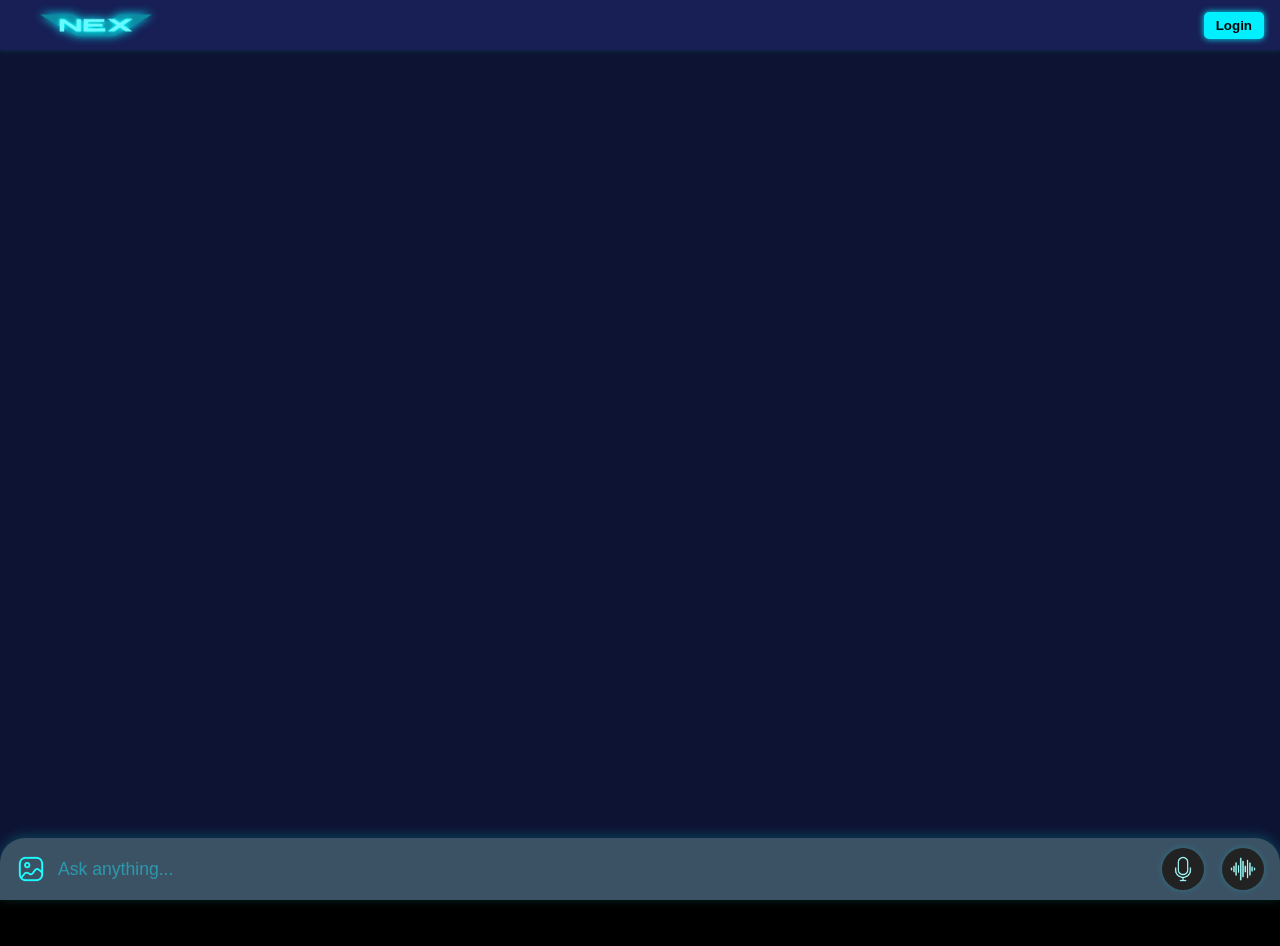
<file: index.html>
<!DOCTYPE html>
<html lang="en">
  
  
<head>
  <meta charset="UTF-8" />
  <meta name="viewport" content="width=device-width, initial-scale=1.0"/>
  <title>NEX AI</title>
  <link rel="stylesheet" href="style.css" />
</head>



<body>

  <header class="main-header">
    <div class="top-bar">
      <div class="top-left">
        <button id="menu-toggle" class="menu-btn">☰</button>
        <div class="logo-title">
          <img src="nex-logo.png" class="logo" alt="NEX Logo" />
          <span class="title"> </span>
        </div>
      </div>
      <div class="top-right">
        <button id="login-btn" class="login-btn">Login</button>
        <button id="logout-btn" class="logout-btn hidden">Logout</button>
      </div>
    </div>
    <nav id="nav-menu" class="nav-menu hidden">
      <ul>
        <li><a href="#">🏠 Home</a></li>
        <li><a href="#">📂 Chat History</a></li>
        <li><a href="#" onclick="openMemoryModal()">🧠 Memory</a></li>
        <li><a href="#">🛠️ Admin</a></li>
        <li><a href="#">ℹ️ About</a></li>
        <li><a href="#">📧 Contact</a></li>
      </ul>
    </nav>
  </header>
  
  
  

  <main>
    <div id="chat-container"></div>
    <div id="typing-indicator" class="hidden">Typing...</div>

    <!-- Input Area -->
    <div id="input-area">
      <button class="icon-btn" id="img-btn">
        <img src="icon-image.png" alt="Image" />
      </button>

      <input type="text" id="user-input" placeholder="Ask anything..." />

      <button class="icon-btn" id="mic-btn">
        <img src="icon-mic.png" alt="Mic" />
      </button>

      <button class="icon-btn" id="wave-btn">
        <img src="icon-wave.png" alt="Wave" />
      </button>

      <button class="icon-btn hidden" id="send-btn">
        <img src="icon-send.png" alt="Send" />
      </button>
    </div>
  </main>
  
  
  
  

  <!-- Optional: Memory Modal -->
  <div id="memory-modal" class="hidden">
    <h2>🧠 Personalized Memory</h2>
    <div id="memory-list"></div>
    <input id="new-memory-key" placeholder="Key (e.g. name)" />
    <input id="new-memory-value" placeholder="Value (e.g. Anas)" />
    <br><br>
    <button onclick="alert('Saved!')" class="save-btn">➕ Save</button>
    <button onclick="closeMemory()" class="close-btn">❌ Close</button>
  </div>
  
  

  <!-- Optional: In-App Browser Warning -->
  <div id="webview-warning" class="hidden">
    🚫 This app doesn’t work properly inside in-app browsers (e.g. Instagram or TikTok).
    <br><br>
    <a href="#" onclick="openInBrowser()">Open in Browser</a>
  </div>

  <script src="script.js"></script>
</body>




</html>
</file>
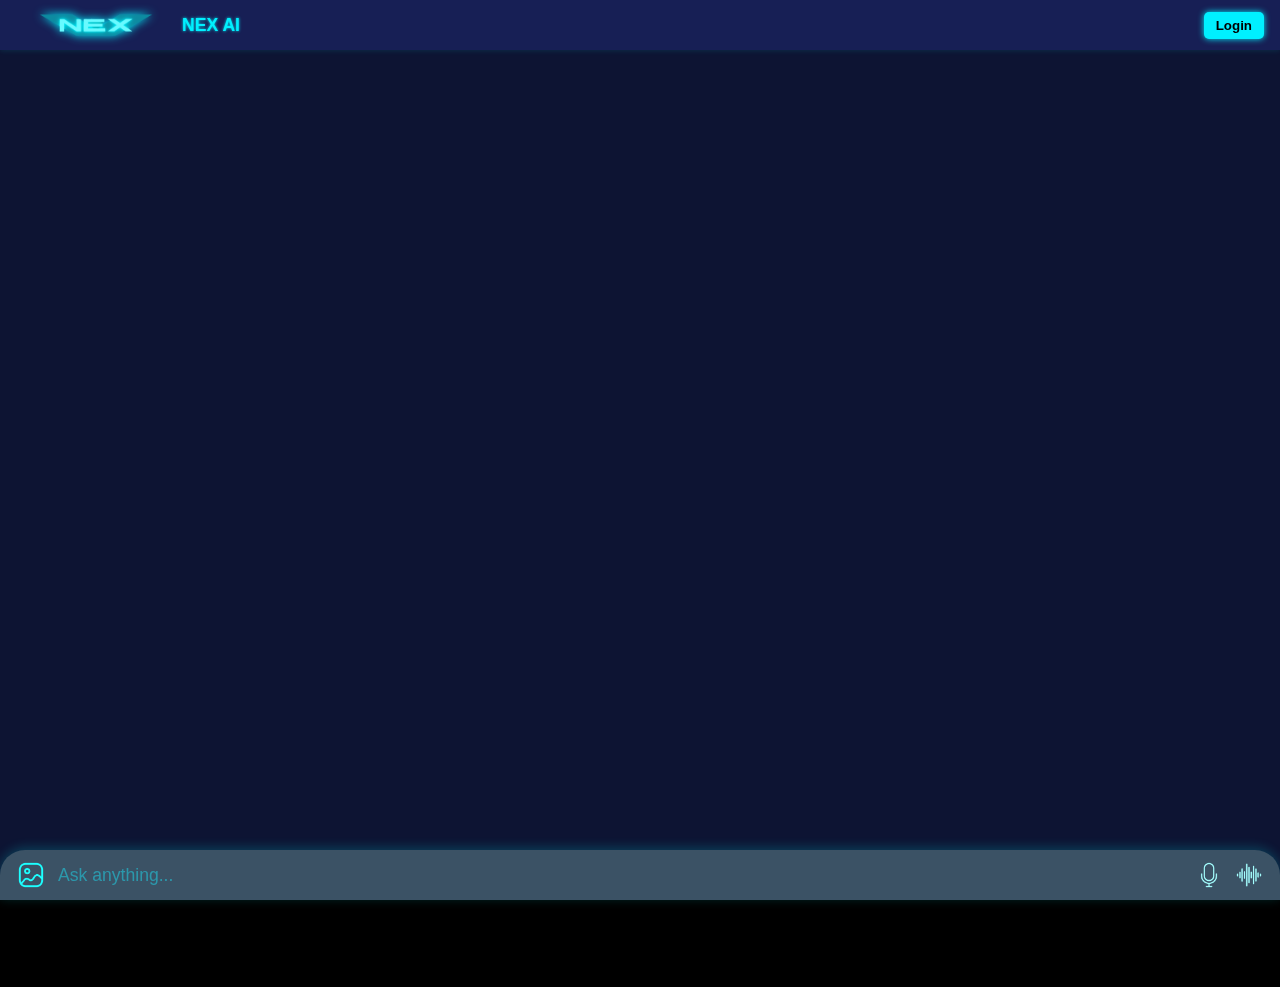
<file: public/index.html>
<!DOCTYPE html>
<html lang="en">
<head>
  <meta charset="UTF-8" />
  <meta name="viewport" content="width=device-width, initial-scale=1.0" />
  <meta name="description" content="NEX AI - Your futuristic AI assistant by Anas Nidir. Ask anything, anytime." />
  <meta name="keywords" content="NEX AI, Anas Nidir, AI Assistant, Chatbot, Smart AI" />
  <meta name="author" content="Anas Nidir" />
  <meta name="theme-color" content="#000000" />
  <meta http-equiv="Content-Security-Policy" content="default-src 'self' https://asset.anasnidir.com; script-src 'self'; style-src 'self' 'unsafe-inline'; img-src 'self' data: https://asset.anasnidir.com;">
  <meta name="apple-mobile-web-app-capable" content="yes" />
  <link rel="icon" href="nex-logo.png" />
  <link rel="preload" href="style.css" as="style">
  <link rel="stylesheet" href="style.css" />
  <title>NEX AI</title>
</head>

<body>
  <!-- ===== HEADER ===== -->
  <header class="main-header">
    <div class="top-bar">
      <div class="top-left">
        <button id="menu-toggle" class="menu-btn">☰</button>
        <div class="logo-title">
          <img src="nex-logo.png" class="logo" alt="NEX Logo" />
          <span class="title">NEX AI</span>
        </div>
      </div>
      <div class="top-right">
        <button id="login-btn" class="login-btn">Login</button>
        <button id="logout-btn" class="logout-btn hidden">Logout</button>
      </div>
    </div>

    <!-- ===== NAVIGATION ===== -->
    <nav id="nav-menu" class="nav-menu hidden">
      <ul>
        <li><a href="#">🏠 Home</a></li>
        <li><a href="#">📂 Chat History</a></li>
        <li><a href="#" onclick="openMemoryModal()">🧠 Memory</a></li>
        <li><a href="#">🛠️ Admin</a></li>
        <li><a href="#">ℹ️ About</a></li>
        <li><a href="#">📧 Contact</a></li>
      </ul>
    </nav>
  </header>

  <!-- ===== MAIN ===== -->
  <main id="main-content">
    <div id="chat-container"></div>
    <div id="typing-indicator" class="hidden">Typing...</div>

    <div id="input-area">
      <button class="icon-btn">
        <img src="icon-image.png" alt="Image" />
      </button>
      <input type="text" id="user-input" placeholder="Ask anything..." autofocus />
      <button class="icon-btn">
        <img src="icon-mic.png" alt="Mic" />
      </button>
      <button class="icon-btn">
        <img src="icon-wave.png" alt="Wave" />
      </button>
      <button class="icon-btn hidden">
        <img src="icon-send.png" alt="Send" />
      </button>
    </div>
  </main>

  <!-- ===== MEMORY MODAL ===== -->
  <div id="memory-modal" class="hidden">
    <h2>🧠 Personalized Memory</h2>
    <div id="memory-list"></div>
    <input id="new-memory-key" placeholder="Key (e.g. name)" />
    <input id="new-memory-value" placeholder="Value (e.g. Anas)" />
    <br><br>
    <button onclick="alert('Saved!')" class="save-btn">➕ Save</button>
    <button onclick="closeMemory()" class="close-btn">❌ Close</button>
  </div>

  <!-- ===== IN-APP BROWSER WARNING ===== -->
  <div id="webview-warning" class="hidden">
    🚫 This app doesn’t work properly inside in-app browsers like Instagram or TikTok.
    <br><br>
    <a href="#" onclick="openInBrowser()">Open in Browser</a>
  </div>

  <!-- ===== FOOTER ===== -->
  <footer>
    <p style="text-align:center; font-size:0.8rem;">&copy; 2025 NEX AI — Built by <strong>Anas Nidir</strong></p>
  </footer>

  <!-- ===== SCRIPT ===== -->
  <script src="script.js"></script>

  <!-- ===== AUTO FALLBACK PNG SCRIPT ===== -->
  <script>
  const fallbackDomain = "https://asset.anasnidir.com/";
  document.querySelectorAll("img").forEach(img => {
    const originalSrc = img.getAttribute("src");
    if (!originalSrc || originalSrc === "#") return; // skip invalid

    const filename = originalSrc.split("/").pop();
    const bust = "?v=" + Date.now();

    const isLocal = originalSrc.startsWith("./") || originalSrc.startsWith("/") || originalSrc.includes(location.host);

    if (isLocal) {
      img.src = originalSrc + bust;
    }

    img.onerror = () => {
      img.onerror = null;
      img.src = fallbackDomain + filename + bust;
    };
  });
  </script>
</body>
</html>
</file>
<file: style.css>
:root {
  --primary: #00f0ff;
  --background: #000000;
  --text: #ffffff;
  --card: #111111;
  --glow: 0 0 15px var(--primary);
}

* {
  box-sizing: border-box;
}

html, body {
  margin: 0;
  padding: 0;
  font-family: 'Segoe UI', sans-serif;
  background: var(--background);
  color: var(--text);
  height: 100dvh;
  display: flex;
  flex-direction: column;
  overflow-x: hidden;
  overflow-y: auto;
}

/* ===== HEADER ===== */
.main-header {
  position: fixed;
  top: 0;
  width: 100%;
  background: #171F55;
  z-index: 9999;
  display: flex;
  flex-direction: column;
  box-shadow: 0 1px 5px rgba(0, 255, 255, 0.1);
}

.top-bar {
  display: flex;
  justify-content: space-between;
  align-items: center;
  padding: 0.5rem 1rem;
  height: 50px;
}

.top-left {
  display: flex;
  align-items: center;
  gap: 10px;
}

.menu-btn {
  font-size: 1.4rem;
  background: none;
  border: none;
  color: var(--primary);
  cursor: pointer;
}

.logo-title {
  display: flex;
  align-items: center;
  gap: 6px;
}

.logo {
  height: 160px;
  filter: drop-shadow(0 0 5px var(--primary));
}

.title {
  font-size: 1.1rem;
  font-weight: bold;
  color: var(--primary);
  text-shadow: 0 0 3px var(--primary);
}

.top-right {
  display: flex;
  gap: 8px;
  align-items: center;
}

.login-btn, .logout-btn {
  background: var(--primary);
  border: none;
  padding: 6px 12px;
  color: #000;
  font-weight: bold;
  border-radius: 5px;
  box-shadow: 0 0 6px var(--primary);
  cursor: pointer;
}

.logout-btn {
  background: #f44336;
  color: white;
  box-shadow: 0 0 6px #f44336;
}

/* ===== NAV MENU ===== */
.nav-menu {
  background: #0d0d0d;
  padding: 0.5rem 1rem;
  display: flex;
  flex-direction: column;
}

.nav-menu ul {
  list-style: none;
  padding: 0;
  margin: 0;
  display: flex;
  flex-direction: column;
  gap: 8px;
}

.nav-menu a {
  color: var(--primary);
  text-decoration: none;
  font-weight: bold;
}

@media (min-width: 768px) {
  .menu-btn {
    display: none;
  }

  .nav-menu {
    flex-direction: row;
    justify-content: flex-end;
  }

  .nav-menu ul {
    flex-direction: row;
    gap: 20px;
  }
}

/* ===== MAIN ===== */
main {
  flex: 1;
  padding: 70px 1rem 1rem;
  background: #0D1433;
}

/* ===== CHAT AREA ===== */
#chat-container {
  flex: 1;
  overflow-y: auto;
  padding: 1rem;
  margin-bottom: 100px;
  height: calc(100dvh - 140px);
}

@keyframes bubbleIn {
  0% {
    opacity: 0;
    transform: translateY(10px) scale(0.95);
  }
  100% {
    opacity: 1;
    transform: translateY(0) scale(1);
  }
}

.msg-bubble {
  border-radius: 16px;
  padding: 16px 20px;
  margin: 10px 0;
  font-size: 1.05rem;
  line-height: 1.6;
  word-wrap: break-word;
  max-width: 90%;
  animation: bubbleIn 0.3s ease forwards;
  box-shadow: 0 0 12px rgba(0, 255, 255, 0.2), 0 0 4px rgba(0, 255, 255, 0.5);
}

/* AI (kiri) */
.ai-msg {
  align-self: flex-start;
  background: #111;
  color: #fff;
  border-top-left-radius: 0;
  margin-left: 0;
  margin-right: auto;
  box-shadow: 0 0 8px rgba(255,255,255,0.15);
}

/* User (kanan) */
.user-msg {
  align-self: flex-end;
  background: var(--primary);
  color: #000;
  border-top-right-radius: 0;
  margin-left: auto;
  margin-right: 0;
  box-shadow: 0 0 10px var(--primary);
}


/* Animasi loading dots */
.loading-dots::after {
  content: '.';
  animation: dots 1s steps(3, end) infinite;
  margin-left: 4px;
  opacity: 0.7;
}

@keyframes dots {
  0% { content: '.'; }
  33% { content: '..'; }
  66% { content: '...'; }
  100% { content: '.'; }
}

/* Cursor effect waktu taip */
.typing-cursor::after {
  content: '|';
  animation: blink 1s infinite;
  margin-left: 4px;
}

@keyframes blink {
  0%, 100% { opacity: 0; }
  50% { opacity: 1; }
}



/* ===== INPUT AREA ===== */
#input-area {
  position: fixed;
  bottom: 0;
  left: 0;
  right: 0;
  width: 100%;
  max-width: 100%;
  display: flex;
  align-items: center;
  justify-content: space-between;
  background: #3b5265;
  padding: 10px 16px;
  border-radius: 25px 25px 0 0;
  box-shadow: 0 -2px 12px rgba(0, 255, 255, 0.2);
  z-index: 999;
  overflow: hidden;
  gap: 10px;
  box-sizing: border-box;
  padding-bottom: calc(env(safe-area-inset-bottom, 0px) + 10px);
}

#user-input {
  flex: 1;
  border: none;
  background: transparent;
  color: #fff;
  font-size: 1.1rem;
  outline: none;
}

#user-input::placeholder {
  color: #1DDDF2;
  opacity: 0.5;
}

.icon-btn {
  background: transparent;
  border: none;
  padding: 0;
  cursor: pointer;
  display: flex;
  align-items: center;
  justify-content: center;
}

.icon-btn img {
  width: 30px;
  height: 30px;
  max-width: 100%;
  filter: brightness(1.8);
  object-fit: contain;
}

/* ===== MIC & WAVE ICONS BULAT ===== */
#mic-btn, #wave-btn {
  width: 42px;
  height: 42px;
  background: #222;
  border: none;
  border-radius: 50%;
  display: flex;
  align-items: center;
  justify-content: center;
  box-shadow: 0 0 6px rgba(0, 255, 255, 0.2);
  cursor: pointer;
  transition: transform 0.2s ease;
  padding: 0;
}

#mic-btn {
  margin-right: 8px;
}

#mic-btn img,
#wave-btn img {
  width: 30px;
  height: 30px;
  object-fit: contain;
  filter: brightness(1.8);
}

/* ===== SEND BUTTON ===== */
#send-btn {
  background: var(--primary);
  color: black;
  font-weight: bold;
  border: none;
  border-radius: 50%;
  width: 42px;
  height: 42px;
  display: flex;
  align-items: center;
  justify-content: center;
  box-shadow: 0 0 10px var(--primary);
  cursor: pointer;
  transition: transform 0.2s ease, box-shadow 0.2s ease;
}

#send-btn img {
  width: 24px;
  height: 24px;
  filter: brightness(1.8);
  transition: transform 0.2s ease, box-shadow 0.2s ease;
}

#send-btn:hover {
  animation: pulse 5s infinite;
}

#send-btn:active img {
  transform: scale(1.2);
  filter: brightness(2.5);
  box-shadow: 0 0 10px var(--primary);
}

@keyframes pulse {
  0% { box-shadow: 0 0 10px var(--primary); }
  50% { box-shadow: 0 0 20px var(--primary), 0 0 10px var(--primary); }
  100% { box-shadow: 0 0 10px var(--primary); }
}

/* ===== MISC ===== */
.hidden {
  display: none !important;
}

button:active,
input[type="submit"]:active {
  outline: none;
  border: none;
  animation: neon-smooth 0.5s ease-in-out;
  border-radius: 8px;
}

button,
.icon-btn,
button:focus,
.icon-btn:focus,
button:active,
.icon-btn:active {
  outline: none;
  border: none;
  box-shadow: none;
  background: none;
}

.icon-btn,
#mic-btn,
#wave-btn,
#send-btn {
  transition: transform 0.15s ease, box-shadow 0.15s ease;
}

.icon-btn:hover,
#mic-btn:hover,
#wave-btn:hover,
#send-btn:hover {
  transform: scale(1.05);
  box-shadow: 0 0 10px var(--primary), 0 0 4px var(--primary);
}

.icon-btn:active,
#mic-btn:active,
#wave-btn:active,
#send-btn:active {
  transform: scale(0.95);
  box-shadow: 0 0 4px var(--primary);
}

@keyframes neon-smooth {
  0% { box-shadow: 0 0 0px transparent; transform: scale(1); }
  50% { box-shadow: 0 0 10px var(--primary), 0 0 20px var(--primary); transform: scale(1.03); }
  100% { box-shadow: 0 0 0px transparent; transform: scale(1); }
}
</file>
<file: public/style.css>
:root {
  --primary: #00f0ff;
  --background: #000000;
  --text: #ffffff;
  --card: #111111;
  --glow: 0 0 15px var(--primary);
}

* {
  box-sizing: border-box;
}

html, body {
  margin: 0;
  padding: 0;
  font-family: 'Segoe UI', sans-serif;
  background: var(--background);
  color: var(--text);
  height: 100dvh;
  display: flex;
  flex-direction: column;
  overflow-x: hidden;
  overflow-y: auto;
}

/* ===== HEADER ===== */
.main-header {
  position: fixed;
  top: 0;
  width: 100%;
  background: #171F55;
  z-index: 9999;
  display: flex;
  flex-direction: column;
  box-shadow: 0 1px 5px rgba(0, 255, 255, 0.1);
}

.top-bar {
  display: flex;
  justify-content: space-between;
  align-items: center;
  padding: 0.5rem 1rem;
  height: 50px;
}

.top-left {
  display: flex;
  align-items: center;
  gap: 10px;
}

.menu-btn {
  font-size: 1.4rem;
  background: none;
  border: none;
  color: var(--primary);
  cursor: pointer;
}

.logo-title {
  display: flex;
  align-items: center;
  gap: 6px;
}

.logo {
  height: 160px;
  filter: drop-shadow(0 0 5px var(--primary));
}

.title {
  font-size: 1.1rem;
  font-weight: bold;
  color: var(--primary);
  text-shadow: 0 0 3px var(--primary);
}

.top-right {
  display: flex;
  gap: 8px;
  align-items: center;
}

.login-btn, .logout-btn {
  background: var(--primary);
  border: none;
  padding: 6px 12px;
  color: #000;
  font-weight: bold;
  border-radius: 5px;
  box-shadow: 0 0 6px var(--primary);
  cursor: pointer;
}

.logout-btn {
  background: #f44336;
  color: white;
  box-shadow: 0 0 6px #f44336;
}

/* ===== NAV MENU ===== */
.nav-menu {
  background: #0d0d0d;
  padding: 0.5rem 1rem;
  display: flex;
  flex-direction: column;
}

.nav-menu ul {
  list-style: none;
  padding: 0;
  margin: 0;
  display: flex;
  flex-direction: column;
  gap: 8px;
}

.nav-menu a {
  color: var(--primary);
  text-decoration: none;
  font-weight: bold;
}

@media (min-width: 768px) {
  .menu-btn {
    display: none;
  }

  .nav-menu {
    flex-direction: row;
    justify-content: flex-end;
  }

  .nav-menu ul {
    flex-direction: row;
    gap: 20px;
  }
}

/* ===== MAIN ===== */
main {
  flex: 1;
  padding: 70px 1rem 1rem;
  background: #0D1433;
}

/* ===== CHAT AREA ===== */
#chat-container {
  flex: 1;
  overflow-y: auto;
  padding: 1rem;
  margin-bottom: 100px;
  height: calc(100dvh - 140px);
}

@keyframes bubbleIn {
  0% {
    opacity: 0;
    transform: translateY(10px) scale(0.95);
  }
  100% {
    opacity: 1;
    transform: translateY(0) scale(1);
  }
}

.msg-bubble {
  border-radius: 16px;
  padding: 16px 20px;
  margin: 10px 0;
  font-size: 1.05rem;
  line-height: 1.6;
  word-wrap: break-word;
  max-width: 90%;
  animation: bubbleIn 0.3s ease forwards;
  box-shadow: 0 0 12px rgba(0, 255, 255, 0.2), 0 0 4px rgba(0, 255, 255, 0.5);
}

/* AI (kiri) */
.ai-msg {
  align-self: flex-start;
  background: #111;
  color: #fff;
  border-top-left-radius: 0;
  margin-left: 0;
  margin-right: auto;
  box-shadow: 0 0 8px rgba(255,255,255,0.15);
}

/* User (kanan) */
.user-msg {
  align-self: flex-end;
  background: var(--primary);
  color: #000;
  border-top-right-radius: 0;
  margin-left: auto;
  margin-right: 0;
  box-shadow: 0 0 10px var(--primary);
}


/* Animasi loading dots */
.loading-dots::after {
  content: '.';
  animation: dots 1s steps(3, end) infinite;
  margin-left: 4px;
  opacity: 0.7;
}

@keyframes dots {
  0% { content: '.'; }
  33% { content: '..'; }
  66% { content: '...'; }
  100% { content: '.'; }
}

/* Cursor effect waktu taip */
.typing-cursor::after {
  content: '|';
  animation: blink 1s infinite;
  margin-left: 4px;
}

@keyframes blink {
  0%, 100% { opacity: 0; }
  50% { opacity: 1; }
}



/* ===== INPUT AREA ===== */
#input-area {
  position: fixed;
  bottom: 0;
  left: 0;
  right: 0;
  width: 100%;
  max-width: 100%;
  display: flex;
  align-items: center;
  justify-content: space-between;
  background: #3b5265;
  padding: 10px 16px;
  border-radius: 25px 25px 0 0;
  box-shadow: 0 -2px 12px rgba(0, 255, 255, 0.2);
  z-index: 999;
  overflow: hidden;
  gap: 10px;
  box-sizing: border-box;
  padding-bottom: calc(env(safe-area-inset-bottom, 0px) + 10px);
}

#user-input {
  flex: 1;
  border: none;
  background: transparent;
  color: #fff;
  font-size: 1.1rem;
  outline: none;
}

#user-input::placeholder {
  color: #1DDDF2;
  opacity: 0.5;
}

.icon-btn {
  background: transparent;
  border: none;
  padding: 0;
  cursor: pointer;
  display: flex;
  align-items: center;
  justify-content: center;
}

.icon-btn img {
  width: 30px;
  height: 30px;
  max-width: 100%;
  filter: brightness(1.8);
  object-fit: contain;
}

/* ===== MIC & WAVE ICONS BULAT ===== */
#mic-btn, #wave-btn {
  width: 42px;
  height: 42px;
  background: #222;
  border: none;
  border-radius: 50%;
  display: flex;
  align-items: center;
  justify-content: center;
  box-shadow: 0 0 6px rgba(0, 255, 255, 0.2);
  cursor: pointer;
  transition: transform 0.2s ease;
  padding: 0;
}

#mic-btn {
  margin-right: 8px;
}

#mic-btn img,
#wave-btn img {
  width: 30px;
  height: 30px;
  object-fit: contain;
  filter: brightness(1.8);
}

/* ===== SEND BUTTON ===== */
#send-btn {
  background: var(--primary);
  color: black;
  font-weight: bold;
  border: none;
  border-radius: 50%;
  width: 42px;
  height: 42px;
  display: flex;
  align-items: center;
  justify-content: center;
  box-shadow: 0 0 10px var(--primary);
  cursor: pointer;
  transition: transform 0.2s ease, box-shadow 0.2s ease;
}

#send-btn img {
  width: 24px;
  height: 24px;
  filter: brightness(1.8);
  transition: transform 0.2s ease, box-shadow 0.2s ease;
}

#send-btn:hover {
  animation: pulse 5s infinite;
}

#send-btn:active img {
  transform: scale(1.2);
  filter: brightness(2.5);
  box-shadow: 0 0 10px var(--primary);
}

@keyframes pulse {
  0% { box-shadow: 0 0 10px var(--primary); }
  50% { box-shadow: 0 0 20px var(--primary), 0 0 10px var(--primary); }
  100% { box-shadow: 0 0 10px var(--primary); }
}

/* ===== MISC ===== */
.hidden {
  display: none !important;
}

button:active,
input[type="submit"]:active {
  outline: none;
  border: none;
  animation: neon-smooth 0.5s ease-in-out;
  border-radius: 8px;
}

button,
.icon-btn,
button:focus,
.icon-btn:focus,
button:active,
.icon-btn:active {
  outline: none;
  border: none;
  box-shadow: none;
  background: none;
}

.icon-btn,
#mic-btn,
#wave-btn,
#send-btn {
  transition: transform 0.15s ease, box-shadow 0.15s ease;
}

.icon-btn:hover,
#mic-btn:hover,
#wave-btn:hover,
#send-btn:hover {
  transform: scale(1.05);
  box-shadow: 0 0 10px var(--primary), 0 0 4px var(--primary);
}

.icon-btn:active,
#mic-btn:active,
#wave-btn:active,
#send-btn:active {
  transform: scale(0.95);
  box-shadow: 0 0 4px var(--primary);
}

@keyframes neon-smooth {
  0% { box-shadow: 0 0 0px transparent; transform: scale(1); }
  50% { box-shadow: 0 0 10px var(--primary), 0 0 20px var(--primary); transform: scale(1.03); }
  100% { box-shadow: 0 0 0px transparent; transform: scale(1); }
}
</file>
